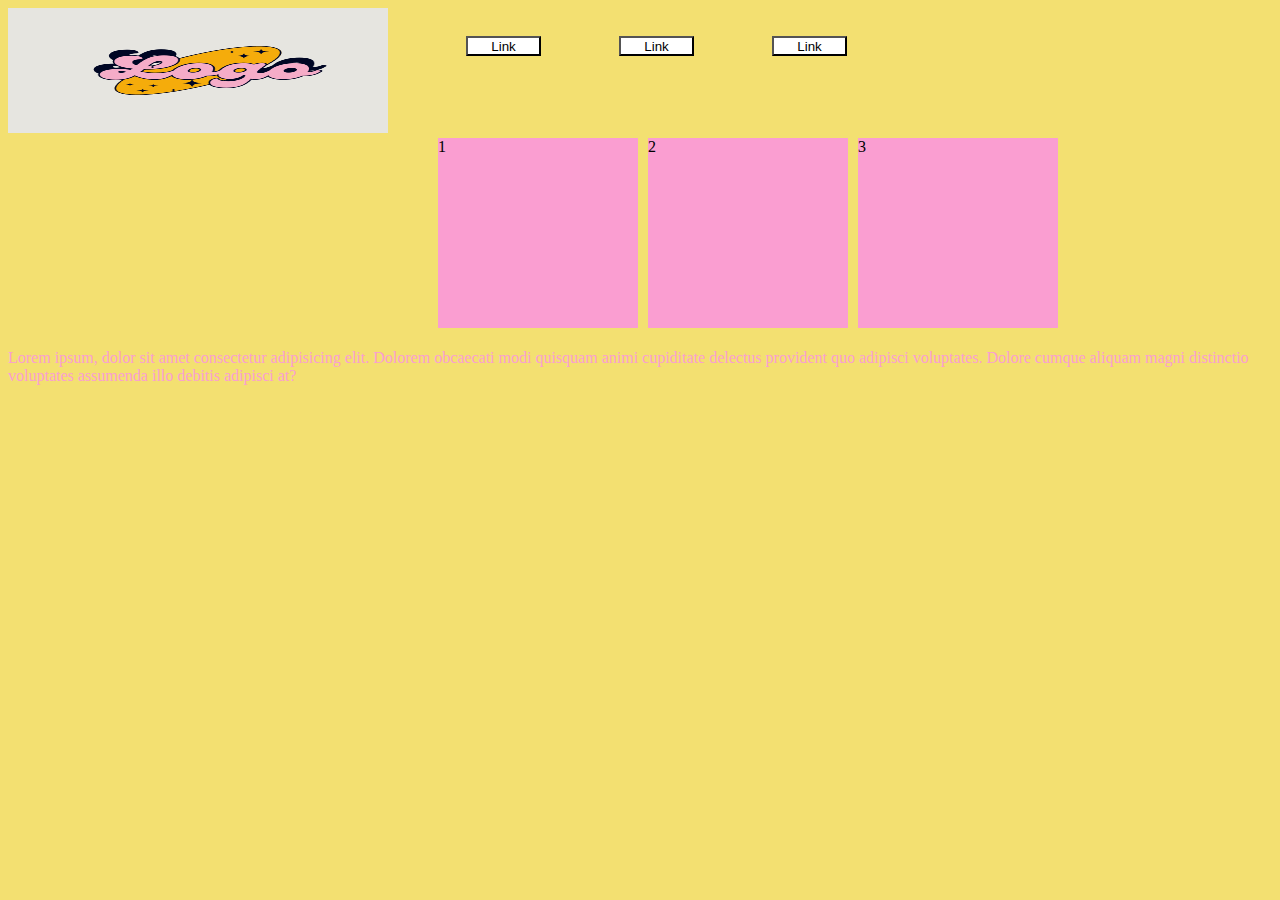
<file: indexf.html>
<!DOCTYPE html>
<html lang="en">
<head>
    <meta charset="UTF-8">
    <meta name="viewport" content="width=device-width, initial-scale=1.0">
    <title>Document</title>
    <link rel="stylesheet" href="stylef.css">
</head>
<body>
  
    <div class="logo">
        <img src="Pih.png" alt="">
        <button>Link</button>
        <button>Link</button>
        <button>Link</button>
    </div>
    <div class="tudo">
        <div class="div1"> 1 </div>
        

      <div class="divs">
        <div class="div2">2</div>
        <div class="div3">3</div>
      </div>
    </div>
  
    <p>Lorem ipsum, dolor sit amet consectetur adipisicing elit. Dolorem obcaecati modi quisquam animi cupiditate delectus provident quo adipisci voluptates. Dolore cumque aliquam magni distinctio voluptates assumenda illo debitis adipisci at?</p>
</body>
</html>

<!--celular:316x451
tablet:560x583
computador:1054x483-->
</file>
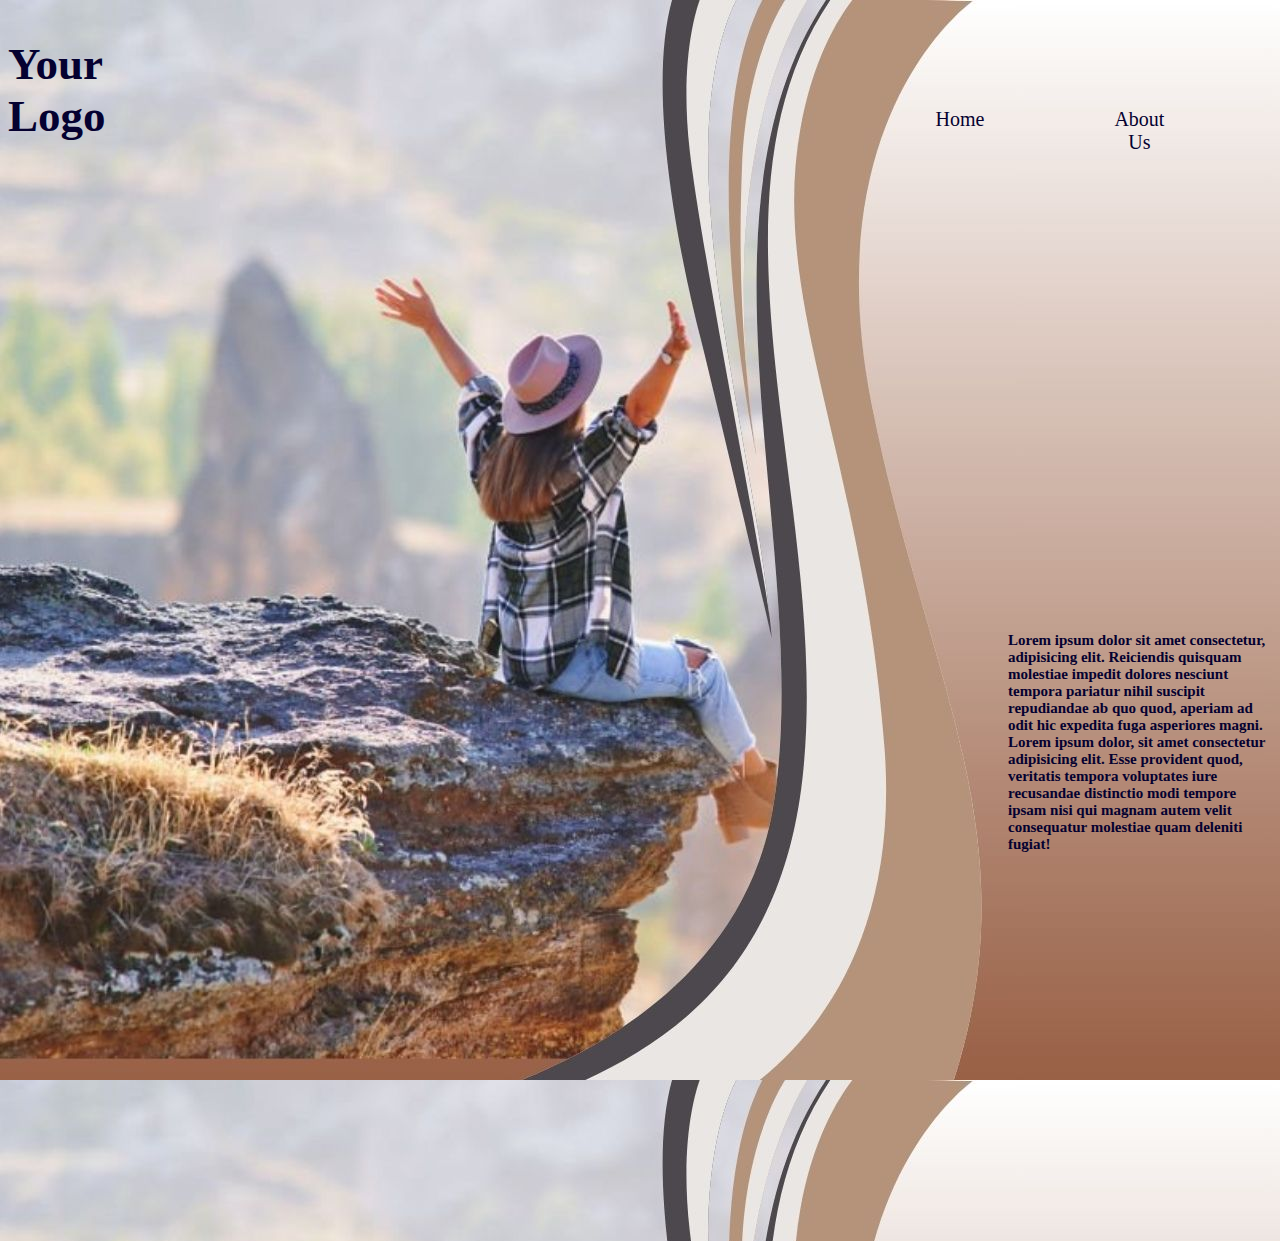
<file: indexG.html>
<!DOCTYPE html>
<html lang="en">
<head>
    <meta charset="UTF-8">
    <meta http-equiv="X-UA-Compatible" content="IE=edge">
    <meta name="viewport" content="width=device-width, initial-scale=1.0">
    <title>Document</title>
    <link rel="stylesheet" href="styleG.css">
</head>
<body>
    <div class="Menu">
        <h1>Your Logo</h1>
        <center>
        <ul>
            <li>Home</li>
            <li>About Us</li>
            <li>Services</li>
            <li>Contact Us</li>
        </ul>
    </center>
    </div>
    <div class="texto">
        <h3>LET'S START THE ADVENTURE</h3>
        <h2>Lorem ipsum dolor sit amet consectetur, adipisicing elit. Reiciendis quisquam molestiae impedit dolores nesciunt tempora pariatur nihil suscipit repudiandae ab quo quod, aperiam ad odit hic expedita fuga asperiores magni. Lorem ipsum dolor, sit amet consectetur adipisicing elit. Esse provident quod, veritatis tempora voluptates iure recusandae distinctio modi tempore ipsam nisi qui magnam autem velit consequatur molestiae quam deleniti fugiat!</h2>
    </div>
    <div class="botao">
        <input class="b1" type="button" value="GET STARTED">
        <input class="b2" type="button" value="READ MORE">
    </div>
    <div class="fundo">
        <img class="f" src="instagram.png" alt="">
        <img class="f" src="facebook.png" alt="">
        <img class="t" src="twitter.png" alt="">
    </div>
   
    
</body>
</html>
</file>
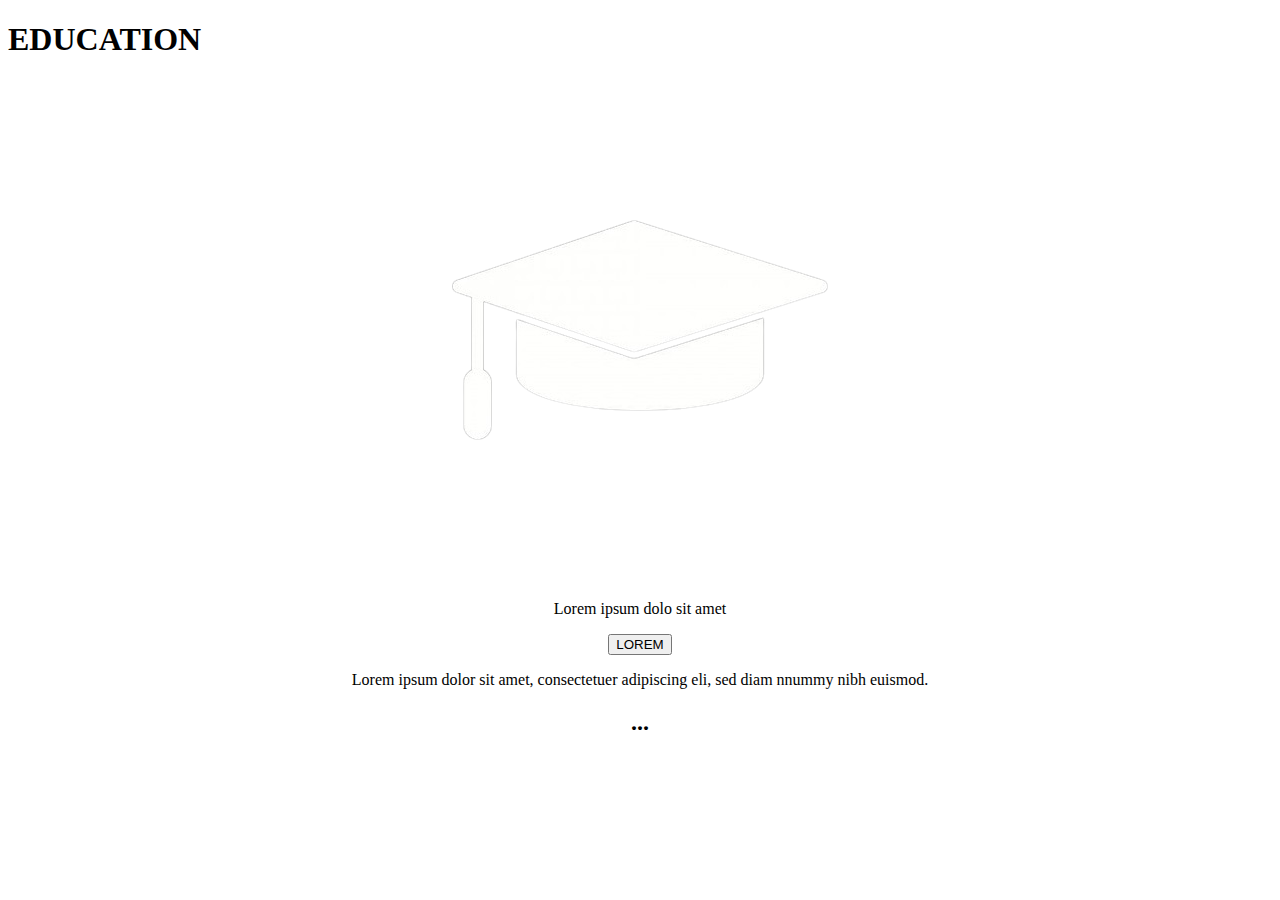
<file: indexII.html>
<!DOCTYPE html>
<html lang="en">
<head>
    <meta charset="UTF-8">
    <meta name="viewport" content="width=device-width, initial-scale=1.0">
    <title>Document</title>
    <link rel="stylesheet" href="styleII.css">
</head>

<body>

    <div >

        <h1>EDUCATION</h1>
        
        <center><img src="chapeu-removebg-preview.png" class="img" alt="">
        
        <p>Lorem ipsum dolo sit amet</p>
        
        <input type="button" value="LOREM">
        
        <p></p>
        
        <p2>Lorem ipsum dolor sit amet, consectetuer adipiscing eli, sed diam nnummy nibh euismod.</p2>
        
        <h2>...
        
        </h2>
        
        </center>
        
        </div>
        

   
    
   
   
   
</body>
</html>
</file>
<file: stylef.css>
@media screen and (max-width: 320px) {

    body{
        background-color:rgb(243, 224, 113) 
    }
    .logo{
        text-align: center;
        
    }
    button{
        width: 75px;
        background-color: aliceblue;
    }
    .div1{
        width: 290px;
        height: 90px;
        background-color: rgb(250, 158, 209);
        margin: 5px;

    }
    .div2{
        width: 290px;
        height: 90px;
        background-color: rgb(250, 158, 209);
        margin: 5px;
    }
    .div3{
        width: 290px;
        height: 90px;
        background-color: rgb(250, 158, 209);
        margin: 5px;
    }
    .tudo{
        display: flex;
        flex-direction: column;
        justify-content: center;
    }
    p{
        display: none;
    }
    img{
        width: 230px;
        height: 130px;
        background-attachment: fixed;
    }
}

@media screen and (min-width:323px) and (max-width:600px) {
    body{
        background-color: rgb(250, 158, 209);
      
    }
    .logo{
        display: flex;
        flex-direction: row;
    }
    img{
        align-items: start;
        width: 248px;
        height: 149px;
        background-attachment: fixed;
    }
    button{
        width: 75px;
        height: 20px;
        background-color: aliceblue;
        margin-top: 28px;
        margin-left: 52px;
        
        
    }
    .div1{
        width: 502px;
        height: 190px;
        background-color: rgb(243, 224, 113);
        margin: 5px;

    }
    .div2{
        width: 274px;
        height: 190px;
        background-color: rgb(243, 224, 113);
        margin: 5px;
        
        }
    .div3{
            width: 274px;
            height: 190px;
            background-color: rgb(243, 224, 113);
            margin: 5px;
            

         }
    .divs{
        display: flex;
    
    }        
    p{
        display: none;
    }

    
}
@media screen and (min-width: 601px) and (max-width:2000px){
    body{
        background-color: rgb(243, 224, 113);
        
    }
    .logo{
        display: flex;
        flex-direction: row;
    }
    img{
        width: 380px;
        height: 125px;
        background-attachment: fixed;
    }
    button{
        width: 75px;
        height: 20px;
        background-color: rgb(255, 255, 255);
        flex-direction: row;
        margin-top: 28px;
        margin-left: 78px;
        
    }
    .div1{
        width: 200px;
        height: 190px;
        background-color: rgb(250, 158, 209);
        margin: 5px;
        

    }
    .div2{
        width: 200px;
        height: 190px;
        background-color: rgb(250, 158, 209);
        margin: 5px;
        
    }
    .div3{
        width: 200px;
        height: 190px;
        background-color: rgb(250, 158, 209);
        margin: 5px;
    }
    .tudo{
        display: flex;
        flex-direction: row;
        justify-content: flex-end;
        
    }
    .divs{
        display: flex;
        height: 198px;
        width: 629px;
        border-right-width: 0px;
        border-right-style: solid ;
        margin-right: 0px;
        
        
    }
    p{
        color: rgb(250, 158, 209);
        
    }
    

}
</file>
<file: styleG.css>
body{
    background-image: url(ondas.jpg);
}
.Menu{
    display: flex;

}
ul{
    list-style: none;
    display: flex;
    flex-direction: row;
    gap: 130px;
    font-size: 20px;
    color: rgb(5, 1, 48);
    margin-left: 790px;
    margin-top: 100px;
    margin-bottom: 100px;
    margin-right: 0px;
}
h1{
    font-size: 45px;
    color: rgb(5, 1, 48);
}
h3{
   font-size: 50px;
   color: rgb(5, 1, 48);
   margin-left: 1282px;
    margin-top: 123px;
    margin-bottom: 0px;
}
h2{
    color: rgb(5, 1, 48);
    font-size: 15px;
    margin-left: 1000px;
    margin-top: 23px;

}
.botao{
    margin-left: 1415px;
    margin-top: 20px;
   
}
.b1{
    background-image: linear-gradient(to bottom right, rgb(88, 55, 55) , rgb(141, 148, 160) );
    height: 40px;
    width: 130px;
    border-color: transparent;

}
.b2{
    background-color: transparent;
    height: 40px;
    width: 130px;
    border-color: rgb(88, 55, 55);
}
.f{
    width: 30px;
}
.t{
    width: 50px;
}
.fundo{
    display: flex;
    flex-direction: row;
    margin-left: 1600px;
    margin-top: 250px;
    gap: 50px;
    
}
</file>
<file: styleII.css>
@media screen and (max-width: 400px) {

    body {
        background-image: linear-gradient(to bottom right, rgb(250, 156, 34), rgb(248, 233, 93));
        width: 294px;
        height: 616px;
        display: flex;
        justify-content: center;
    }
    
    h1 {
        text-align: center;
        font-size: 40px;
        font-family: 'Gill Sans', 'Gill Sans MT', Calibri, 'Trebuchet MS', sans-serif;
        color: white;
        margin: 0;
    }
    
    .img {
        display: flex;
        width: 195px;
        height: 241px;
    }
    
    p {
        text-align: center;
        color: white;
        font-size: x-large;
    }
    
    input {
        background-color: rgb(255, 255, 255);
        color: black;
        border-radius: 50px;
        height: 50px;
        width: 200px;
        font-size: larger;
    }
    
    p.p2 {
        font-size: 15px;
        color: white;
        margin: 0;
    }
    
    h2 {
        font-size: 90px;
        color: white;
        margin: 0;
    }
}
</file>
